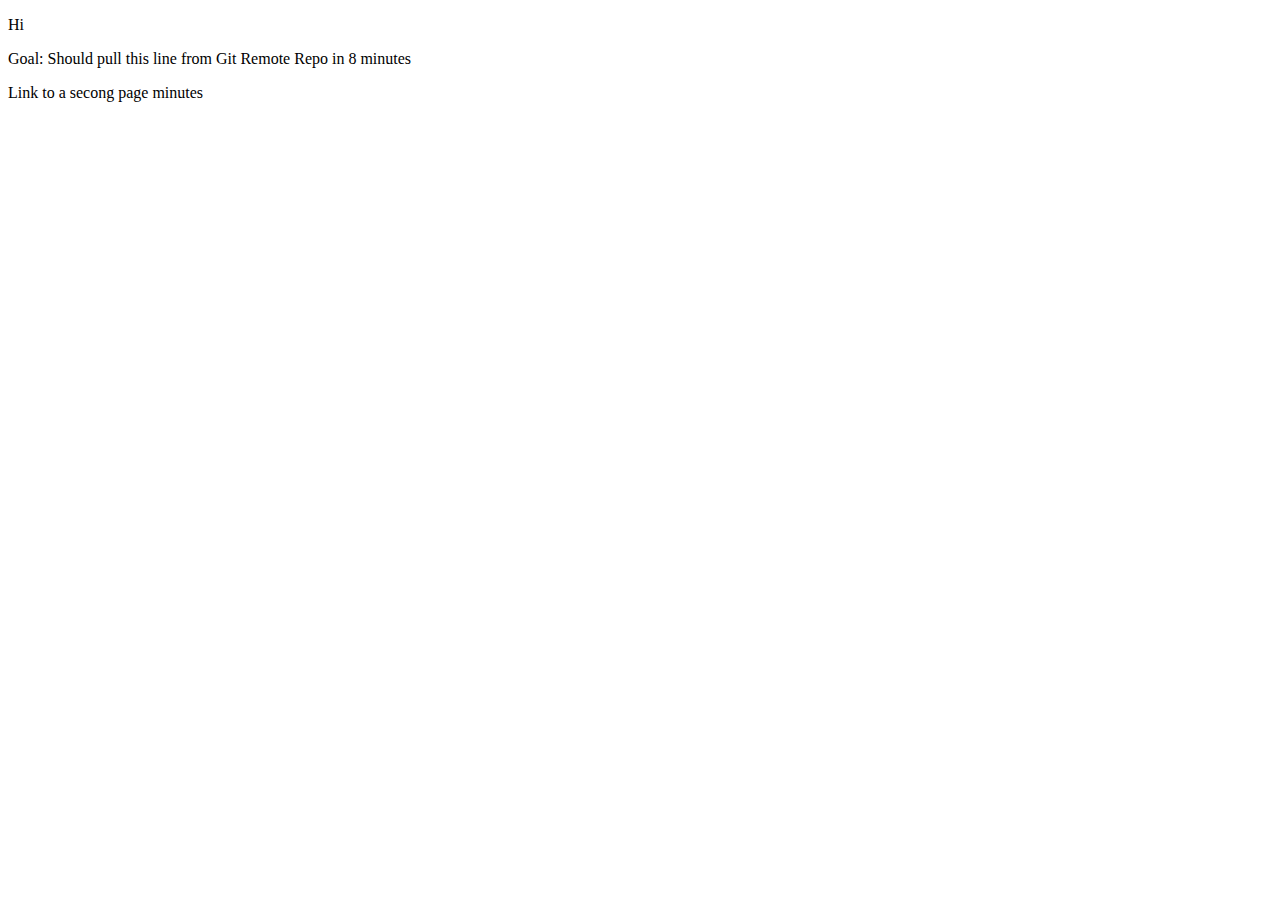
<file: index.html>
<!DOCTYPE html>
<html>
<head>
<title>Page Title</title>

  <p> Hi </p>
  <p> Goal: Should pull this line from Git Remote Repo in 8 minutes </p>
  <p> Link to a secong page  minutes </p>

</body>
</html>
</file>
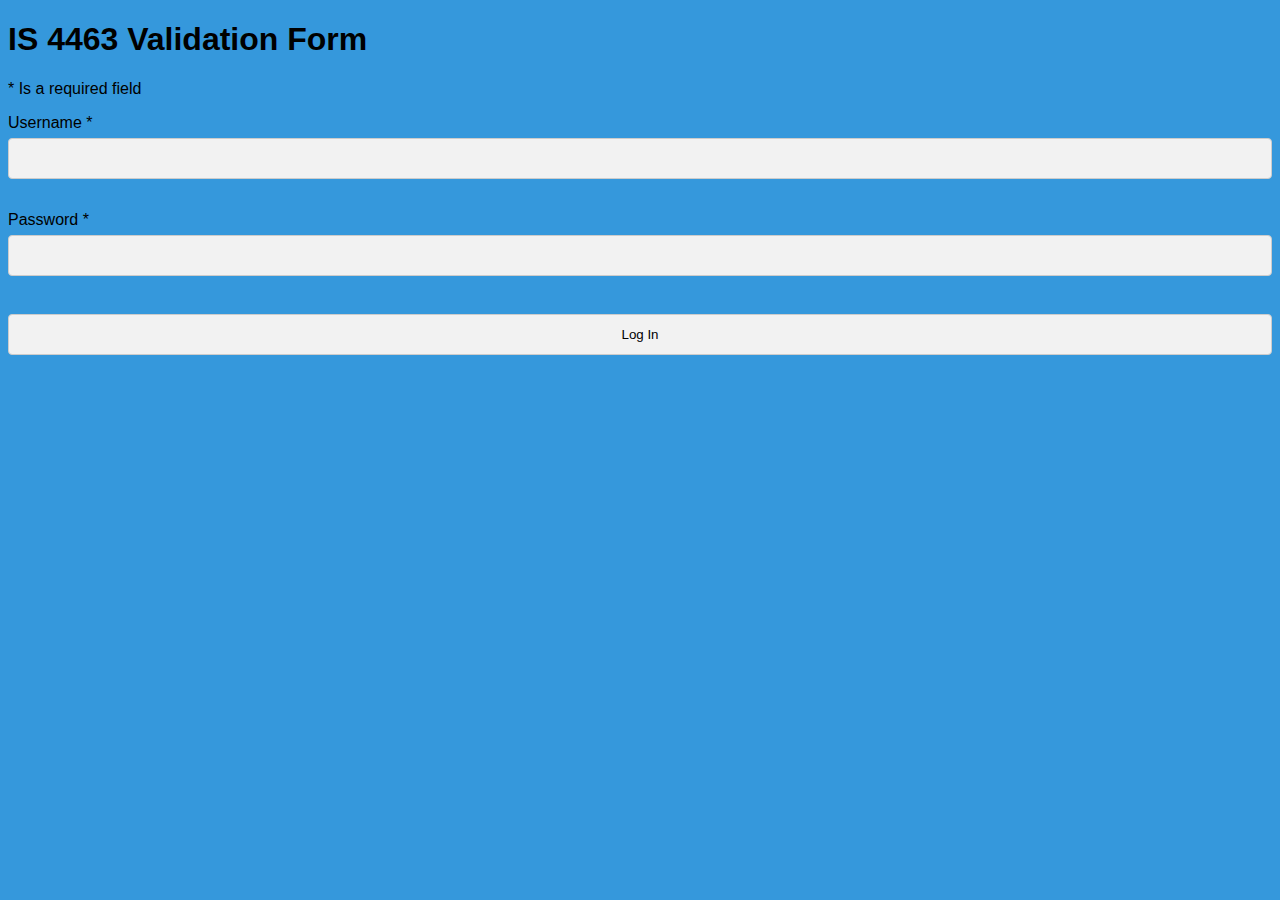
<file: project1.html>
<!DOCTYPE html>
<html lang="en">
<head>
	<title>IS 4463 Validation Form</title>
	<meta charset="utf-8">
	<style>
	/*** IS4463 Fall 2021 ***/
/* Style body and text */
body {
	background-color: #3598dc;
	font-family: arial;
}

.text-center {
    text-align: center;
}
   
/* Style all input fields */
input {
  width: 100%;
  padding: 12px;
  border: 1px solid #ccc;
  border-radius: 4px;
  box-sizing: border-box;
  margin-top: 6px;
  margin-bottom: 16px;
  background-color: #f2f2f2;
}

/* Style the submit button */
#sub {
  background-color: #007bff;
  color: white;
}
#sub:hover {
  background-color: #0062cc;
}

/* Style the container for inputs */
.container {
  width: 300px;
  margin: 0 auto;
  background-color: #ffffff;
  padding: 20px;
}

/* The message box is shown only when the user clicks on the password field */
#message {
  display:none;
  width: 300px;
  margin: 0 auto;
  background: #f1f1f1;
  color: #000;
  position: relative;
  padding: 20px;
  margin-top: 10px;
}

#message p {
  padding: 10px 35px;
  font-size: 16px;
}

/* Add a green text color when the requirements are right */
.valid {
  color: #009b6c;
}

/* Add a red text color when the requirements are wrong */
.invalid {
  color: #d9002f;
}

/* The message box is shown only when the user clicks on the password field */
#message {
  display:none;
  width: 300px;
  margin: 0 auto;
  background: #f1f1f1;
  color: #000;
  position: relative;
  padding: 20px;
  margin-top: 10px;
}

#message p {
  padding: 10px 35px;
  font-size: 16px;
}

/* Add a green text color when the requirements are right */
.valid {
  color: #009b6c;
}

/* Add a red text color when the requirements are wrong */
.invalid {
  color: #d9002f;
}
	</Style>
</head>
<!--  Password Test: Pa$sw0rdPa$sw0rdPa$sw0rd  --> 
<body>
	<h1>IS 4463 Validation Form</h1> 

<p>* Is a required field</p>
<form name="login" id="login" method="post" action="process.php">
     
     <p>Username *<br>
     <input type="text" name="username" id="username" required></p>
     <p>Password *<br>
     <input type="password" pattern="^(?=.*[a-z])(?=.*[A-Z])(?=.*\d.*)(?=.*\W.*)[a-zA-Z0-9\S]{24,40}$"
	 title="Password length has to be longer than 24 characters and
	must contain; a lowercase & upper case letter, at least one number and one special character. " 
	name="pw" id="pw" required></p>
     <input type="submit" name="login-sub" id="login-sub" value="Log In">
       

</form>
	<script>
	
var myInput = document.getElementById("pw");
//TASK 3.c - create a variable called letter and assign it the html element with the id lc
//TASK 3.d - create a variable called capital and assign it the html element with the id uc
//TASK 3.e - create a variable called number and assign it the html element with the id num
//TASK 3.f - create a variable called special and assign it the html element with the id sp
//TASK 3.g - create a variable called length and assign it the html element with the id len

var letter = document.getElementById("lc");
var capital = document.getElementById("uc");
var number = document.getElementById("num");
var special = document.getElementById("sp");
var length = document.getElementById("len");


// When the user clicks on the password field, show the message box
// TASK 3.h - replace "zzzz" with the property that triggers an event when the password input box receives focus
myInput.fonocus = function() {
  document.getElementById("message").style.display = "block";
}

// When the user clicks outside of the password field, hide the message box
// TASK 3.i - replace "yyyy" with the property that triggers an event when the password input box loses focus
myInput.onblur = function() {
  document.getElementById("message").style.display = "none";
}

// When the user starts to type something inside the password field
// TASK 3.j - replace "xxxx" with the property that triggers an event when the user releases a key in the input box
myInput.onkeyup = function() {
  // Validate lowercase letters
  //TASK 3.k - replace "wwww" with the proper regex pattern to match the lowercase letters
  var lowerCaseLetters = /[a-z]/g;
  if(myInput.value.match(lowerCaseLetters)) { 
    letter.classList.remove("invalid");
    letter.classList.add("valid");
  } else {
    letter.classList.remove("valid");
    letter.classList.add("invalid");
}

  // Validate capital letters
  //TASK 3.l - replace "vvvv" with the proper regex pattern to match the uppercase letters
  var upperCaseLetters = /[A-Z]/g;
  if(myInput.value.match(upperCaseLetters)) { 
    capital.classList.remove("invalid");
    capital.classList.add("valid");
  } else {
    capital.classList.remove("valid");
    capital.classList.add("invalid");
  }

  // Validate numbers
  //TASK 3.m - replace "uuuu" with the proper regex pattern to match the numbers
  var numbers = /[0-9]/g;
  if(myInput.value.match(numbers)) { 
    number.classList.remove("invalid");
    number.classList.add("valid");
  } else {
    number.classList.remove("valid");
    number.classList.add("invalid");
  }

  // Validate special characters
  //TASK 3.n - replace "tttt" with the proper regex pattern to match the special characters
  var specialCharacters = /[a-zA-Z0-9\S]/g;
  if(myInput.value.match(specialCharacters)) { 
    special.classList.remove("invalid");
    special.classList.add("valid");
  } else {
    special.classList.remove("valid");
    special.classList.add("invalid");
  }

  // Validate length
  //TASK 3.o = replace "ssss" with the correct value to check the string length
  if(myInput.value.length >= 24) {
    length.classList.remove("invalid");
    length.classList.add("valid");
  } else {
    length.classList.remove("valid");
    length.classList.add("invalid");
  }
}
	</script>
</body>
</html>
</file>
